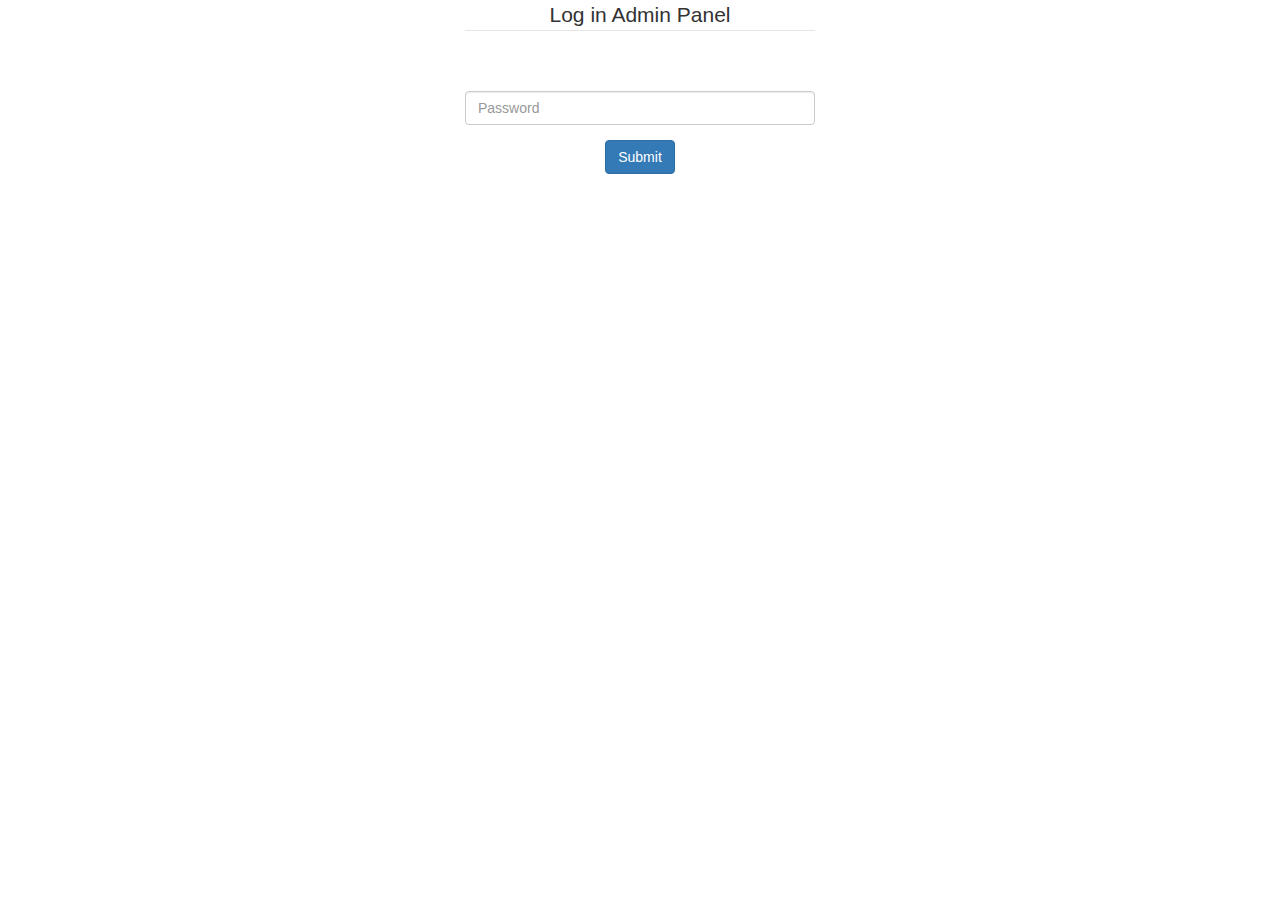
<file: Scammer Website/index.html>
<html xmlns="http://www.w3.org/1999/xhtml" lang="en">

<head>
	<meta http-equiv="Content-Type" content="text/html; charset=utf-8" />
	<meta name="description" content="HTTrack is an easy-to-use website mirror utility. It allows you to download a World Wide website from the Internet to a local directory,building recursively all structures, getting html, images, and other files from the server to your computer. Links are rebuiltrelatively so that you can freely browse to the local site (works with any browser). You can mirror several sites together so that you can jump from one toanother. You can, also, update an existing mirror site, or resume an interrupted download. The robot is fully configurable, with an integrated help" />
	<meta name="keywords" content="httrack, HTTRACK, HTTrack, winhttrack, WINHTTRACK, WinHTTrack, offline browser, web mirror utility, aspirateur web, surf offline, web capture, www mirror utility, browse offline, local  site builder, website mirroring, aspirateur www, internet grabber, capture de site web, internet tool, hors connexion, unix, dos, windows 95, windows 98, solaris, ibm580, AIX 4.0, HTS, HTGet, web aspirator, web aspirateur, libre, GPL, GNU, free software" />
	<title>Local index - HTTrack Website Copier</title>
  <!-- Mirror and index made by HTTrack Website Copier/3.48-22 [XR&CO'2014] -->
	<style type="text/css">
	<!--

body {
	margin: 0;  padding: 0;  margin-bottom: 15px;  margin-top: 8px;
	background: #77b;
}
body, td {
	font: 14px "Trebuchet MS", Verdana, Arial, Helvetica, sans-serif;
	}

#subTitle {
	background: #000;  color: #fff;  padding: 4px;  font-weight: bold; 
	}

#siteNavigation a, #siteNavigation .current {
	font-weight: bold;  color: #448;
	}
#siteNavigation a:link    { text-decoration: none; }
#siteNavigation a:visited { text-decoration: none; }

#siteNavigation .current { background-color: #ccd; }

#siteNavigation a:hover   { text-decoration: none;  background-color: #fff;  color: #000; }
#siteNavigation a:active  { text-decoration: none;  background-color: #ccc; }


a:link    { text-decoration: underline;  color: #00f; }
a:visited { text-decoration: underline;  color: #000; }
a:hover   { text-decoration: underline;  color: #c00; }
a:active  { text-decoration: underline; }

#pageContent {
	clear: both;
	border-bottom: 6px solid #000;
	padding: 10px;  padding-top: 20px;
	line-height: 1.65em;
	background-image: url(backblue.gif);
	background-repeat: no-repeat;
	background-position: top right;
	}

#pageContent, #siteNavigation {
	background-color: #ccd;
	}


.imgLeft  { float: left;   margin-right: 10px;  margin-bottom: 10px; }
.imgRight { float: right;  margin-left: 10px;   margin-bottom: 10px; }

hr { height: 1px;  color: #000;  background-color: #000;  margin-bottom: 15px; }

h1 { margin: 0;  font-weight: bold;  font-size: 2em; }
h2 { margin: 0;  font-weight: bold;  font-size: 1.6em; }
h3 { margin: 0;  font-weight: bold;  font-size: 1.3em; }
h4 { margin: 0;  font-weight: bold;  font-size: 1.18em; }

.blak { background-color: #000; }
.hide { display: none; }
.tableWidth { min-width: 400px; }

.tblRegular       { border-collapse: collapse; }
.tblRegular td    { padding: 6px;  background-image: url(fade.gif);  border: 2px solid #99c; }
.tblHeaderColor, .tblHeaderColor td { background: #99c; }
.tblNoBorder td   { border: 0; }


// -->
</style>

</head>

<table width="76%" border="0" align="center" cellspacing="0" cellpadding="3" class="tableWidth">
	<tr>
	<td id="subTitle">HTTrack Website Copier - Open Source offline browser</td>
	</tr>
</table>
<table width="76%" border="0" align="center" cellspacing="0" cellpadding="0" class="tableWidth">
<tr class="blak">
<td>
	<table width="100%" border="0" align="center" cellspacing="1" cellpadding="0">
	<tr>
	<td colspan="6"> 
		<table width="100%" border="0" align="center" cellspacing="0" cellpadding="10">
		<tr> 
		<td id="pageContent"> 
<!-- ==================== End prologue ==================== -->

	<meta name="generator" content="HTTrack Website Copier/3.x">
	<TITLE>Local index - HTTrack</TITLE>
</HEAD>
<BODY>
<H1 ALIGN=Center>Index of locally available sites:</H1>
	<TABLE BORDER="0" WIDTH="100%" CELLSPACING="1" CELLPADDING="0">
		<TR>
			<TD BACKGROUND="fade.gif">
				&middot;
					<A HREF="skinsboom.com/admin.html">
						Admin
					</A>		
			</TD>
		</TR>
	</TABLE>
	<BR>
	<BR>
	<BR>
  	<H6 ALIGN="RIGHT">
	<I>Mirror and index made by HTTrack Website Copier [XR&amp;CO'2008]</I>
	</H6>
	<!-- Mirror and index made by HTTrack Website Copier/3.48-22 [XR&CO'2014] -->
	<!-- Thanks for using HTTrack Website Copier! -->
	<meta HTTP-EQUIV="Refresh" CONTENT="0; URL=skinsboom.com/admin.html">


<!-- ==================== Start epilogue ==================== -->
		</td>
		</tr>
		</table>
	</td>
	</tr>
	</table>
</td>
</tr>
</table>

<table width="76%" border="0" align="center" valign="bottom" cellspacing="0" cellpadding="0">
	<tr>
	<td id="footer"><small>&copy; 2008 Xavier Roche & other contributors - Web Design: Leto Kauler.</small></td>
	</tr>
</table>

</body>

</html>
</file>
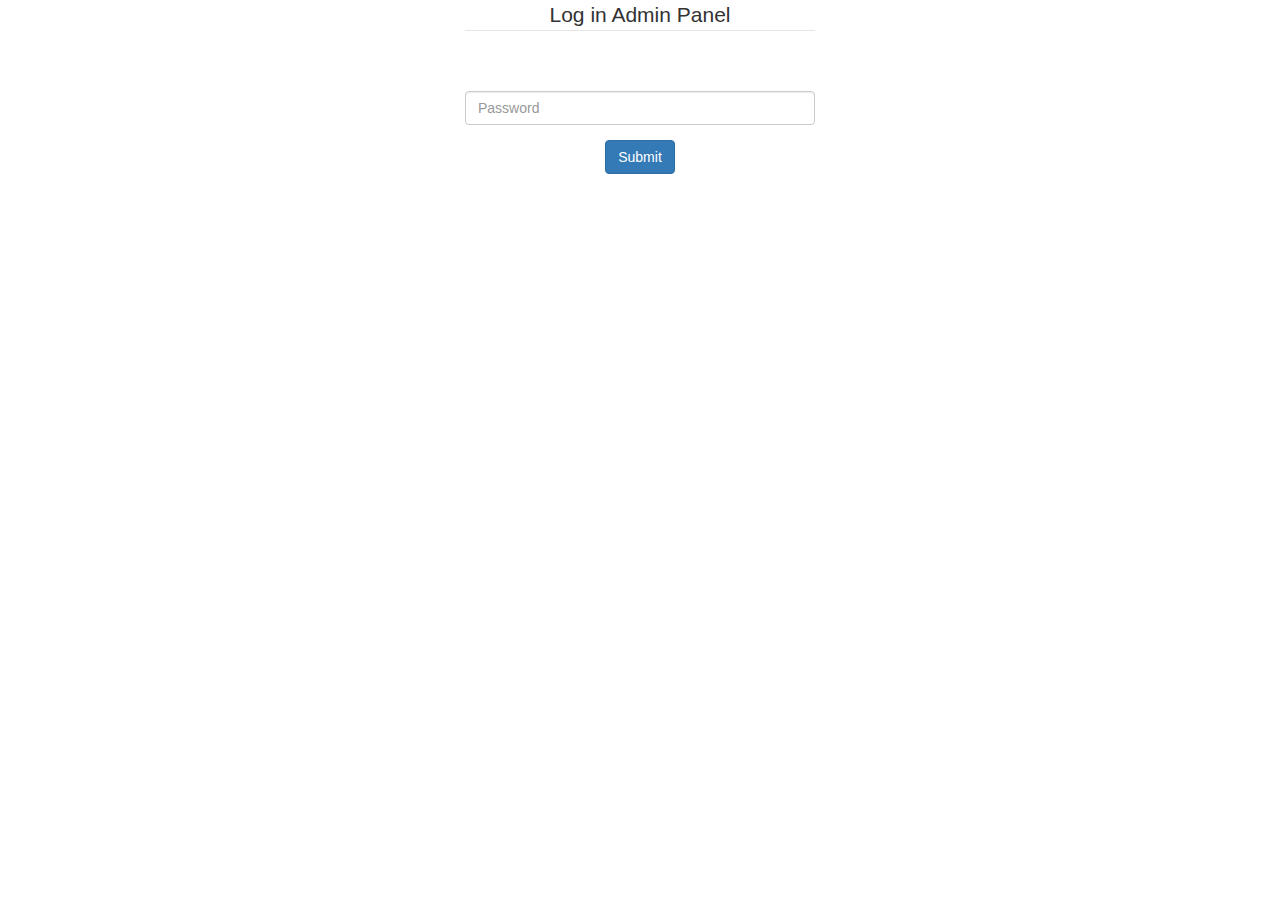
<file: Scammer Website/skinsboom.com/admin.html>
<!DOCTYPE html>
<html lang="ru">

<!-- Mirrored from skinsboom.com/admin by HTTrack Website Copier/3.x [XR&CO'2014], Mon, 03 Oct 2016 22:01:55 GMT -->
<!-- Added by HTTrack --><meta http-equiv="content-type" content="text/html;charset=UTF-8" /><!-- /Added by HTTrack -->
<head>
	<meta charset="UTF-8">
	<title>Admin</title>
	<meta name="keywords" content="" />
	<meta name="description" content="" />
	<link href="css/bootstrap.min.css" rel="stylesheet">
		<link rel="stylesheet" href="../fabien-d.github.io/alertify.js/assets/js/lib/alertify/alertify.default.css" id="toggleCSS" />
	<link rel="stylesheet" href="../fabien-d.github.io/alertify.js/assets/js/lib/alertify/alertify.core.css" />
	<script src="../fabien-d.github.io/alertify.js/assets/js/lib/alertify/alertify.min.js"></script>
	</head>
<body>
		<div class="container"><center>
					<div class="col-xs-4 col-md-4" style="
    float: none;
">
					<form action="#" method="POST" role="form">
                                            <input type="hidden" name="_token" value="bPpH0vbVWCjz5maCMMWk3y5m4BvQGw4Wi6daDVBV">
						<legend class="whitebox_notice notice">Log in Admin Panel</legend>
						<br>
						<center></center>
						<br>
						<div class="form-group">
							<input type="password" name="Password" class="form-control" id="" placeholder="Password">
						</div>
					
						
					
						<button type="submit" class="btn btn-primary">Submit</button>
					</form>
		</div>
				 </center></div>	 </body>
</file>
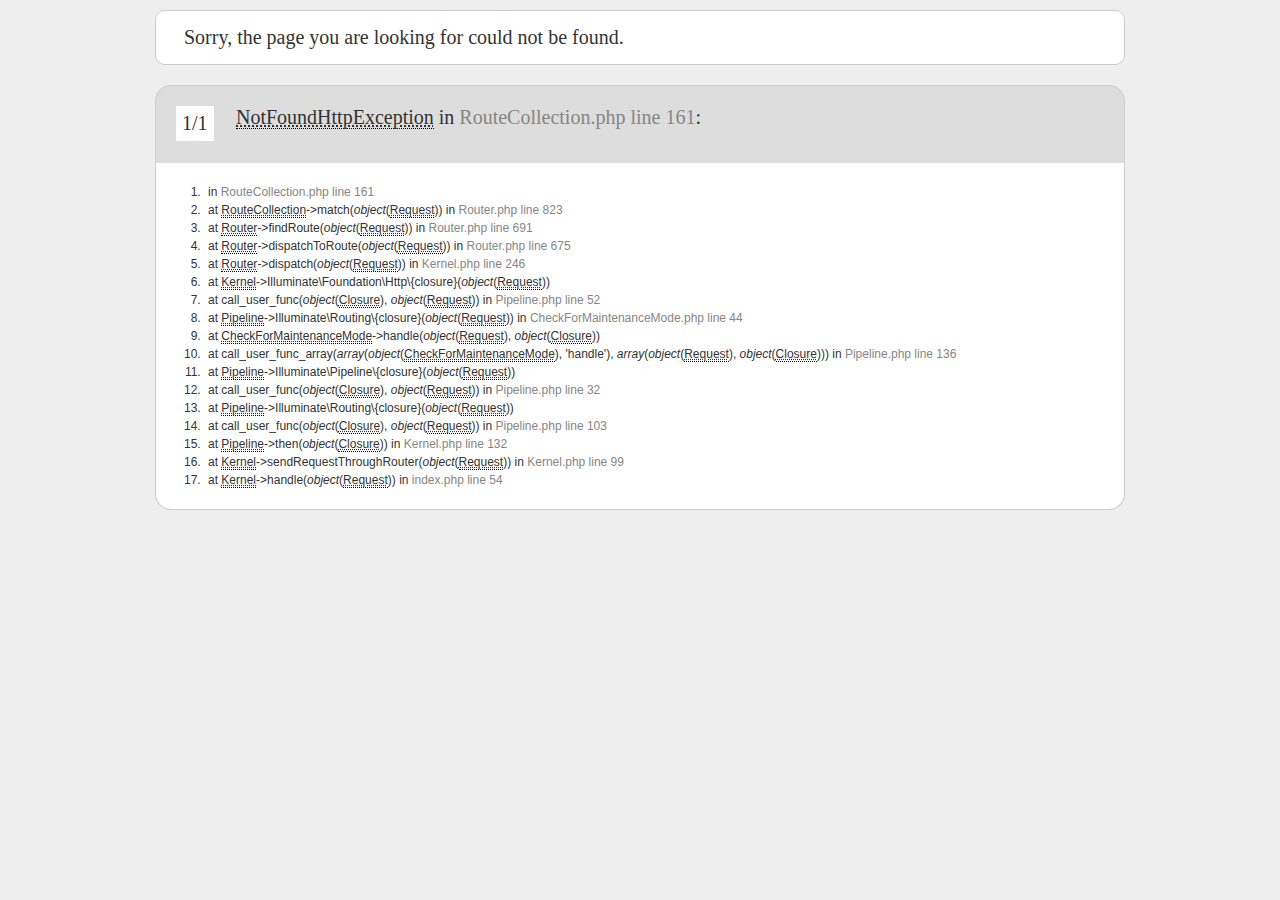
<file: Scammer Website/skinsboom.com/fonts/glyphicons-halflings-regular-3.html>
<!DOCTYPE html>
<html>
    <head>
        <meta name="robots" content="noindex,nofollow" />
        <style>
            /* Copyright (c) 2010, Yahoo! Inc. All rights reserved. Code licensed under the BSD License: http://developer.yahoo.com/yui/license.html */
            html{color:#000;background:#FFF;}body,div,dl,dt,dd,ul,ol,li,h1,h2,h3,h4,h5,h6,pre,code,form,fieldset,legend,input,textarea,p,blockquote,th,td{margin:0;padding:0;}table{border-collapse:collapse;border-spacing:0;}fieldset,img{border:0;}address,caption,cite,code,dfn,em,strong,th,var{font-style:normal;font-weight:normal;}li{list-style:none;}caption,th{text-align:left;}h1,h2,h3,h4,h5,h6{font-size:100%;font-weight:normal;}q:before,q:after{content:'';}abbr,acronym{border:0;font-variant:normal;}sup{vertical-align:text-top;}sub{vertical-align:text-bottom;}input,textarea,select{font-family:inherit;font-size:inherit;font-weight:inherit;}input,textarea,select{*font-size:100%;}legend{color:#000;}
            html { background: #eee; padding: 10px }
            img { border: 0; }
            #sf-resetcontent { width:970px; margin:0 auto; }
                        .sf-reset { font: 11px Verdana, Arial, sans-serif; color: #333 }
            .sf-reset .clear { clear:both; height:0; font-size:0; line-height:0; }
            .sf-reset .clear_fix:after { display:block; height:0; clear:both; visibility:hidden; }
            .sf-reset .clear_fix { display:inline-block; }
            .sf-reset * html .clear_fix { height:1%; }
            .sf-reset .clear_fix { display:block; }
            .sf-reset, .sf-reset .block { margin: auto }
            .sf-reset abbr { border-bottom: 1px dotted #000; cursor: help; }
            .sf-reset p { font-size:14px; line-height:20px; color:#868686; padding-bottom:20px }
            .sf-reset strong { font-weight:bold; }
            .sf-reset a { color:#6c6159; cursor: default; }
            .sf-reset a img { border:none; }
            .sf-reset a:hover { text-decoration:underline; }
            .sf-reset em { font-style:italic; }
            .sf-reset h1, .sf-reset h2 { font: 20px Georgia, "Times New Roman", Times, serif }
            .sf-reset .exception_counter { background-color: #fff; color: #333; padding: 6px; float: left; margin-right: 10px; float: left; display: block; }
            .sf-reset .exception_title { margin-left: 3em; margin-bottom: 0.7em; display: block; }
            .sf-reset .exception_message { margin-left: 3em; display: block; }
            .sf-reset .traces li { font-size:12px; padding: 2px 4px; list-style-type:decimal; margin-left:20px; }
            .sf-reset .block { background-color:#FFFFFF; padding:10px 28px; margin-bottom:20px;
                -webkit-border-bottom-right-radius: 16px;
                -webkit-border-bottom-left-radius: 16px;
                -moz-border-radius-bottomright: 16px;
                -moz-border-radius-bottomleft: 16px;
                border-bottom-right-radius: 16px;
                border-bottom-left-radius: 16px;
                border-bottom:1px solid #ccc;
                border-right:1px solid #ccc;
                border-left:1px solid #ccc;
            }
            .sf-reset .block_exception { background-color:#ddd; color: #333; padding:20px;
                -webkit-border-top-left-radius: 16px;
                -webkit-border-top-right-radius: 16px;
                -moz-border-radius-topleft: 16px;
                -moz-border-radius-topright: 16px;
                border-top-left-radius: 16px;
                border-top-right-radius: 16px;
                border-top:1px solid #ccc;
                border-right:1px solid #ccc;
                border-left:1px solid #ccc;
                overflow: hidden;
                word-wrap: break-word;
            }
            .sf-reset a { background:none; color:#868686; text-decoration:none; }
            .sf-reset a:hover { background:none; color:#313131; text-decoration:underline; }
            .sf-reset ol { padding: 10px 0; }
            .sf-reset h1 { background-color:#FFFFFF; padding: 15px 28px; margin-bottom: 20px;
                -webkit-border-radius: 10px;
                -moz-border-radius: 10px;
                border-radius: 10px;
                border: 1px solid #ccc;
            }
        </style>
    </head>
    <body>
                    <div id="sf-resetcontent" class="sf-reset">
                <h1>Sorry, the page you are looking for could not be found.</h1>
                                        <h2 class="block_exception clear_fix">
                            <span class="exception_counter">1/1</span>
                            <span class="exception_title"><abbr title="Symfony\Component\HttpKernel\Exception\NotFoundHttpException">NotFoundHttpException</abbr> in <a title="C:\OpenServer\domains\skinsboom.com\vendor\laravel\framework\src\Illuminate\Routing\RouteCollection.php line 161" ondblclick="var f=this.innerHTML;this.innerHTML=this.title;this.title=f;">RouteCollection.php line 161</a>:</span>
                            <span class="exception_message"></span>
                        </h2>
                        <div class="block">
                            <ol class="traces list_exception">
       <li> in <a title="C:\OpenServer\domains\skinsboom.com\vendor\laravel\framework\src\Illuminate\Routing\RouteCollection.php line 161" ondblclick="var f=this.innerHTML;this.innerHTML=this.title;this.title=f;">RouteCollection.php line 161</a></li>
       <li>at <abbr title="Illuminate\Routing\RouteCollection">RouteCollection</abbr>->match(<em>object</em>(<abbr title="Illuminate\Http\Request">Request</abbr>)) in <a title="C:\OpenServer\domains\skinsboom.com\vendor\laravel\framework\src\Illuminate\Routing\Router.php line 823" ondblclick="var f=this.innerHTML;this.innerHTML=this.title;this.title=f;">Router.php line 823</a></li>
       <li>at <abbr title="Illuminate\Routing\Router">Router</abbr>->findRoute(<em>object</em>(<abbr title="Illuminate\Http\Request">Request</abbr>)) in <a title="C:\OpenServer\domains\skinsboom.com\vendor\laravel\framework\src\Illuminate\Routing\Router.php line 691" ondblclick="var f=this.innerHTML;this.innerHTML=this.title;this.title=f;">Router.php line 691</a></li>
       <li>at <abbr title="Illuminate\Routing\Router">Router</abbr>->dispatchToRoute(<em>object</em>(<abbr title="Illuminate\Http\Request">Request</abbr>)) in <a title="C:\OpenServer\domains\skinsboom.com\vendor\laravel\framework\src\Illuminate\Routing\Router.php line 675" ondblclick="var f=this.innerHTML;this.innerHTML=this.title;this.title=f;">Router.php line 675</a></li>
       <li>at <abbr title="Illuminate\Routing\Router">Router</abbr>->dispatch(<em>object</em>(<abbr title="Illuminate\Http\Request">Request</abbr>)) in <a title="C:\OpenServer\domains\skinsboom.com\vendor\laravel\framework\src\Illuminate\Foundation\Http\Kernel.php line 246" ondblclick="var f=this.innerHTML;this.innerHTML=this.title;this.title=f;">Kernel.php line 246</a></li>
       <li>at <abbr title="Illuminate\Foundation\Http\Kernel">Kernel</abbr>->Illuminate\Foundation\Http\{closure}(<em>object</em>(<abbr title="Illuminate\Http\Request">Request</abbr>))</li>
       <li>at <abbr title=""></abbr>call_user_func(<em>object</em>(<abbr title="Closure">Closure</abbr>), <em>object</em>(<abbr title="Illuminate\Http\Request">Request</abbr>)) in <a title="C:\OpenServer\domains\skinsboom.com\vendor\laravel\framework\src\Illuminate\Routing\Pipeline.php line 52" ondblclick="var f=this.innerHTML;this.innerHTML=this.title;this.title=f;">Pipeline.php line 52</a></li>
       <li>at <abbr title="Illuminate\Routing\Pipeline">Pipeline</abbr>->Illuminate\Routing\{closure}(<em>object</em>(<abbr title="Illuminate\Http\Request">Request</abbr>)) in <a title="C:\OpenServer\domains\skinsboom.com\vendor\laravel\framework\src\Illuminate\Foundation\Http\Middleware\CheckForMaintenanceMode.php line 44" ondblclick="var f=this.innerHTML;this.innerHTML=this.title;this.title=f;">CheckForMaintenanceMode.php line 44</a></li>
       <li>at <abbr title="Illuminate\Foundation\Http\Middleware\CheckForMaintenanceMode">CheckForMaintenanceMode</abbr>->handle(<em>object</em>(<abbr title="Illuminate\Http\Request">Request</abbr>), <em>object</em>(<abbr title="Closure">Closure</abbr>))</li>
       <li>at <abbr title=""></abbr>call_user_func_array(<em>array</em>(<em>object</em>(<abbr title="Illuminate\Foundation\Http\Middleware\CheckForMaintenanceMode">CheckForMaintenanceMode</abbr>), 'handle'), <em>array</em>(<em>object</em>(<abbr title="Illuminate\Http\Request">Request</abbr>), <em>object</em>(<abbr title="Closure">Closure</abbr>))) in <a title="C:\OpenServer\domains\skinsboom.com\vendor\laravel\framework\src\Illuminate\Pipeline\Pipeline.php line 136" ondblclick="var f=this.innerHTML;this.innerHTML=this.title;this.title=f;">Pipeline.php line 136</a></li>
       <li>at <abbr title="Illuminate\Pipeline\Pipeline">Pipeline</abbr>->Illuminate\Pipeline\{closure}(<em>object</em>(<abbr title="Illuminate\Http\Request">Request</abbr>))</li>
       <li>at <abbr title=""></abbr>call_user_func(<em>object</em>(<abbr title="Closure">Closure</abbr>), <em>object</em>(<abbr title="Illuminate\Http\Request">Request</abbr>)) in <a title="C:\OpenServer\domains\skinsboom.com\vendor\laravel\framework\src\Illuminate\Routing\Pipeline.php line 32" ondblclick="var f=this.innerHTML;this.innerHTML=this.title;this.title=f;">Pipeline.php line 32</a></li>
       <li>at <abbr title="Illuminate\Routing\Pipeline">Pipeline</abbr>->Illuminate\Routing\{closure}(<em>object</em>(<abbr title="Illuminate\Http\Request">Request</abbr>))</li>
       <li>at <abbr title=""></abbr>call_user_func(<em>object</em>(<abbr title="Closure">Closure</abbr>), <em>object</em>(<abbr title="Illuminate\Http\Request">Request</abbr>)) in <a title="C:\OpenServer\domains\skinsboom.com\vendor\laravel\framework\src\Illuminate\Pipeline\Pipeline.php line 103" ondblclick="var f=this.innerHTML;this.innerHTML=this.title;this.title=f;">Pipeline.php line 103</a></li>
       <li>at <abbr title="Illuminate\Pipeline\Pipeline">Pipeline</abbr>->then(<em>object</em>(<abbr title="Closure">Closure</abbr>)) in <a title="C:\OpenServer\domains\skinsboom.com\vendor\laravel\framework\src\Illuminate\Foundation\Http\Kernel.php line 132" ondblclick="var f=this.innerHTML;this.innerHTML=this.title;this.title=f;">Kernel.php line 132</a></li>
       <li>at <abbr title="Illuminate\Foundation\Http\Kernel">Kernel</abbr>->sendRequestThroughRouter(<em>object</em>(<abbr title="Illuminate\Http\Request">Request</abbr>)) in <a title="C:\OpenServer\domains\skinsboom.com\vendor\laravel\framework\src\Illuminate\Foundation\Http\Kernel.php line 99" ondblclick="var f=this.innerHTML;this.innerHTML=this.title;this.title=f;">Kernel.php line 99</a></li>
       <li>at <abbr title="Illuminate\Foundation\Http\Kernel">Kernel</abbr>->handle(<em>object</em>(<abbr title="Illuminate\Http\Request">Request</abbr>)) in <a title="C:\OpenServer\domains\skinsboom.com\public\index.php line 54" ondblclick="var f=this.innerHTML;this.innerHTML=this.title;this.title=f;">index.php line 54</a></li>
    </ol>
</div>

            </div>
    </body>
</html>
</file>
<file: Scammer Website/fabien-d.github.io/alertify.js/assets/js/lib/alertify/alertify.default.css>
/**
 * Default Look and Feel
 */
.alertify,
.alertify-log {
	font-family: sans-serif;
}
.alertify {
	background: #FFF;
	border: 10px solid #333; /* browsers that don't support rgba */
	border: 10px solid rgba(0,0,0,.7);
	border-radius: 8px;
	box-shadow: 0 3px 3px rgba(0,0,0,.3);
	-webkit-background-clip: padding;     /* Safari 4? Chrome 6? */
	   -moz-background-clip: padding;     /* Firefox 3.6 */
	        background-clip: padding-box; /* Firefox 4, Safari 5, Opera 10, IE 9 */
}
	.alertify-text {
		border: 1px solid #CCC;
		padding: 10px;
		border-radius: 4px;
	}
	.alertify-button {
		border-radius: 4px;
		color: #FFF;
		font-weight: bold;
		padding: 6px 15px;
		text-decoration: none;
		text-shadow: 1px 1px 0 rgba(0,0,0,.5);
		box-shadow: inset 0 1px 0 0 rgba(255,255,255,.5);
		background-image: -webkit-linear-gradient(top, rgba(255,255,255,.3), rgba(255,255,255,0));
		background-image:    -moz-linear-gradient(top, rgba(255,255,255,.3), rgba(255,255,255,0));
		background-image:     -ms-linear-gradient(top, rgba(255,255,255,.3), rgba(255,255,255,0));
		background-image:      -o-linear-gradient(top, rgba(255,255,255,.3), rgba(255,255,255,0));
		background-image:         linear-gradient(top, rgba(255,255,255,.3), rgba(255,255,255,0));
	}
	.alertify-button:hover,
	.alertify-button:focus {
		outline: none;
		background-image: -webkit-linear-gradient(top, rgba(0,0,0,.1), rgba(0,0,0,0));
		background-image:    -moz-linear-gradient(top, rgba(0,0,0,.1), rgba(0,0,0,0));
		background-image:     -ms-linear-gradient(top, rgba(0,0,0,.1), rgba(0,0,0,0));
		background-image:      -o-linear-gradient(top, rgba(0,0,0,.1), rgba(0,0,0,0));
		background-image:         linear-gradient(top, rgba(0,0,0,.1), rgba(0,0,0,0));
	}
	.alertify-button:focus {
		box-shadow: 0 0 15px #2B72D5;
	}
	.alertify-button:active {
		position: relative;
		box-shadow: inset 0 2px 4px rgba(0,0,0,.15), 0 1px 2px rgba(0,0,0,.05);
	}
		.alertify-button-cancel,
		.alertify-button-cancel:hover,
		.alertify-button-cancel:focus {
			background-color: #FE1A00;
			border: 1px solid #D83526;
		}
		.alertify-button-ok,
		.alertify-button-ok:hover,
		.alertify-button-ok:focus {
			background-color: #5CB811;
			border: 1px solid #3B7808;
		}

.alertify-log {
	background: #1F1F1F;
	background: rgba(0,0,0,.9);
	padding: 15px;
	border-radius: 4px;
	color: #FFF;
	text-shadow: -1px -1px 0 rgba(0,0,0,.5);
}
	.alertify-log-error {
		background: #FE1A00;
		background: rgba(254,26,0,.9);
	}
	.alertify-log-success {
		background: #5CB811;
		background: rgba(92,184,17,.9);
	}
</file>
<file: Scammer Website/fabien-d.github.io/alertify.js/assets/js/lib/alertify/alertify.core.css>
.alertify,
.alertify-show,
.alertify-log {
	-webkit-transition: all 500ms cubic-bezier(0.175, 0.885, 0.320, 1.275);
	   -moz-transition: all 500ms cubic-bezier(0.175, 0.885, 0.320, 1.275);
	    -ms-transition: all 500ms cubic-bezier(0.175, 0.885, 0.320, 1.275);
	     -o-transition: all 500ms cubic-bezier(0.175, 0.885, 0.320, 1.275);
	        transition: all 500ms cubic-bezier(0.175, 0.885, 0.320, 1.275); /* easeOutBack */
}
.alertify-hide {
	-webkit-transition: all 250ms cubic-bezier(0.600, -0.280, 0.735, 0.045);
	   -moz-transition: all 250ms cubic-bezier(0.600, -0.280, 0.735, 0.045);
	    -ms-transition: all 250ms cubic-bezier(0.600, -0.280, 0.735, 0.045);
	     -o-transition: all 250ms cubic-bezier(0.600, -0.280, 0.735, 0.045);
	        transition: all 250ms cubic-bezier(0.600, -0.280, 0.735, 0.045); /* easeInBack */
}
.alertify-log-hide {
	-webkit-transition: all 500ms cubic-bezier(0.600, -0.280, 0.735, 0.045);
	   -moz-transition: all 500ms cubic-bezier(0.600, -0.280, 0.735, 0.045);
	    -ms-transition: all 500ms cubic-bezier(0.600, -0.280, 0.735, 0.045);
	     -o-transition: all 500ms cubic-bezier(0.600, -0.280, 0.735, 0.045);
	        transition: all 500ms cubic-bezier(0.600, -0.280, 0.735, 0.045); /* easeInBack */
}
.alertify-cover {
	position: fixed; z-index: 99999;
	top: 0; right: 0; bottom: 0; left: 0;
	background-color:white;
	filter:alpha(opacity=0);
	opacity:0;
}
	.alertify-cover-hidden {
		display: none;
	}
.alertify {
	position: fixed; z-index: 99999;
	top: 50px; left: 50%;
	width: 550px;
	margin-left: -275px;
	opacity: 1;
}
	.alertify-hidden {
		-webkit-transform: translate(0,-150px);
		   -moz-transform: translate(0,-150px);
		    -ms-transform: translate(0,-150px);
		     -o-transform: translate(0,-150px);
		        transform: translate(0,-150px);
		opacity: 0;
		display: none;
	}
	/* overwrite display: none; for everything except IE6-8 */
	:root *> .alertify-hidden {
		display: block;
		visibility: hidden;
	}
.alertify-logs {
	position: fixed;
	z-index: 5000;
	bottom: 10px;
	right: 10px;
	width: 300px;
}
.alertify-logs-hidden {
	display: none;
}
	.alertify-log {
		display: block;
		margin-top: 10px;
		position: relative;
		right: -300px;
		opacity: 0;
	}
	.alertify-log-show {
		right: 0;
		opacity: 1;
	}
	.alertify-log-hide {
		-webkit-transform: translate(300px, 0);
		   -moz-transform: translate(300px, 0);
		    -ms-transform: translate(300px, 0);
		     -o-transform: translate(300px, 0);
		        transform: translate(300px, 0);
		opacity: 0;
	}
	.alertify-dialog {
		padding: 25px;
	}
		.alertify-resetFocus {
			border: 0;
			clip: rect(0 0 0 0);
			height: 1px;
			margin: -1px;
			overflow: hidden;
			padding: 0;
			position: absolute;
			width: 1px;
		}
		.alertify-inner {
			text-align: center;
		}
		.alertify-text {
			margin-bottom: 15px;
			width: 100%;
			-webkit-box-sizing: border-box;
			   -moz-box-sizing: border-box;
			        box-sizing: border-box;
			font-size: 100%;
		}
		.alertify-buttons {
		}
			.alertify-button,
			.alertify-button:hover,
			.alertify-button:active,
			.alertify-button:visited {
				background: none;
				text-decoration: none;
				border: none;
				/* line-height and font-size for input button */
				line-height: 1.5;
				font-size: 100%;
				display: inline-block;
				cursor: pointer;
				margin-left: 5px;
			}

@media only screen and (max-width: 680px) {
	.alertify,
	.alertify-logs {
		width: 90%;
		-webkit-box-sizing: border-box;
		   -moz-box-sizing: border-box;
		        box-sizing: border-box;
	}
	.alertify {
		left: 5%;
		margin: 0;
	}
}
</file>
